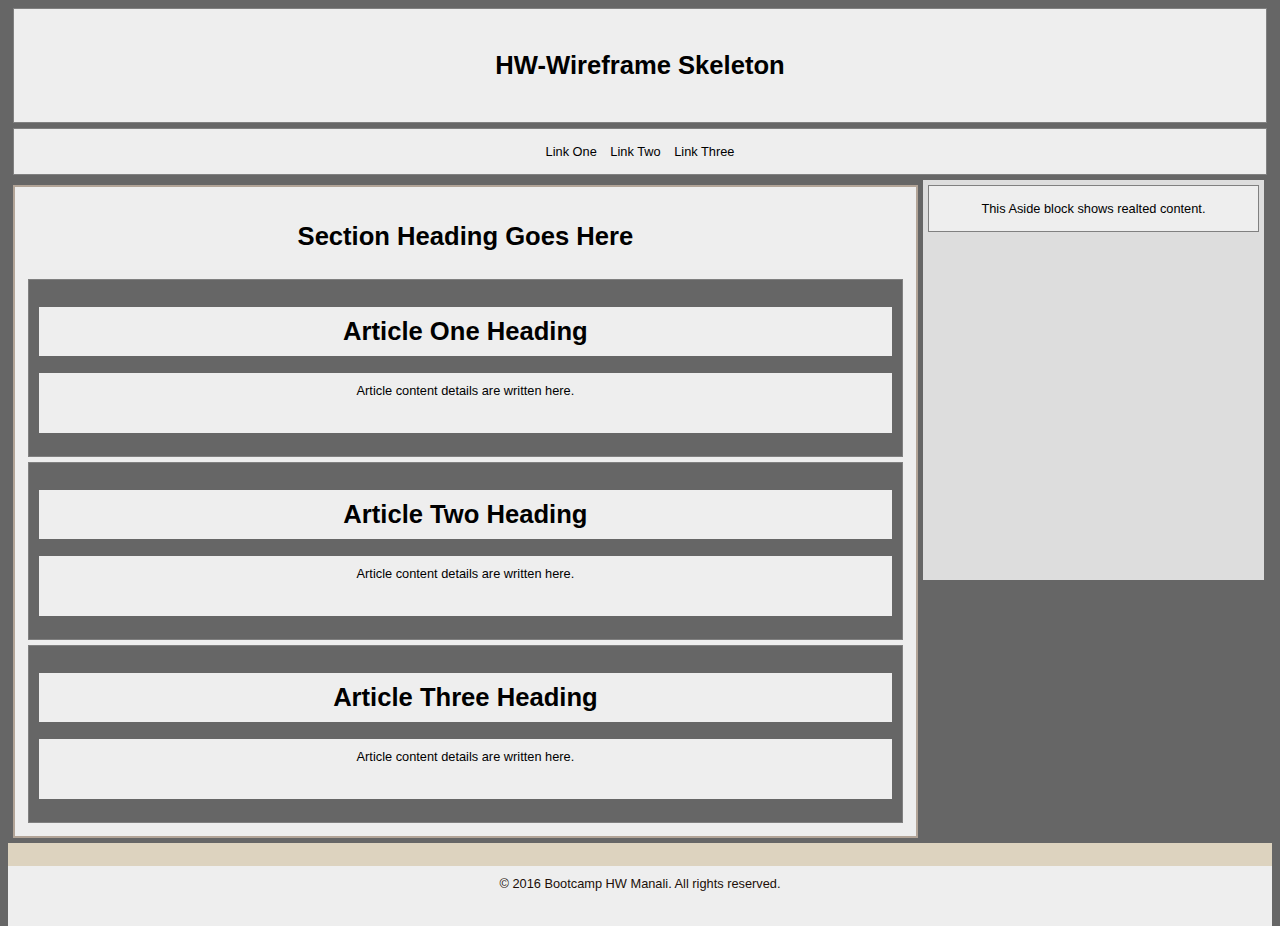
<file: index.html>
<!DOCTYPE html>
<html lang="en">

<head>
    <title>HW-Wireframe</title>
    <meta charset="utf-8">
    <!--[if lt IE 9]>
  <script src="http://html5shiv.googlecode.com/svn/trunk/html5.js">
  </script>
  <![endif]-->
    <link rel="stylesheet" type="text/css" href="css/style.css">
</head>

<body>
    <header>
        <h1>HW-Wireframe Skeleton</h1>
    </header>
    <nav>
        <ul>
            <li>Link One</li>
            <li>Link Two</li>
            <li>Link Three</li>
        </ul>
    </nav>
    <section>
        <h1>Section Heading Goes Here</h1>
        <article>
            <h1>Article One Heading</h1>
            <p>
                Article content details are written here.
            </p>
        </article>
        <article>
            <h1>Article Two Heading</h1>
            <p>
                Article content details are written here.
            </p>
        </article>
        <article>
            <h1>Article Three Heading</h1>
            <p>
                Article content details are written here.
            </p>
        </article>
    </section>
    <aside>
        <header>This Aside block shows realted content.</header>
    </aside>
    <footer>
        <p>&copy; 2016 Bootcamp HW Manali. All rights reserved.</p>
    </footer>
</body>

</html>
</file>
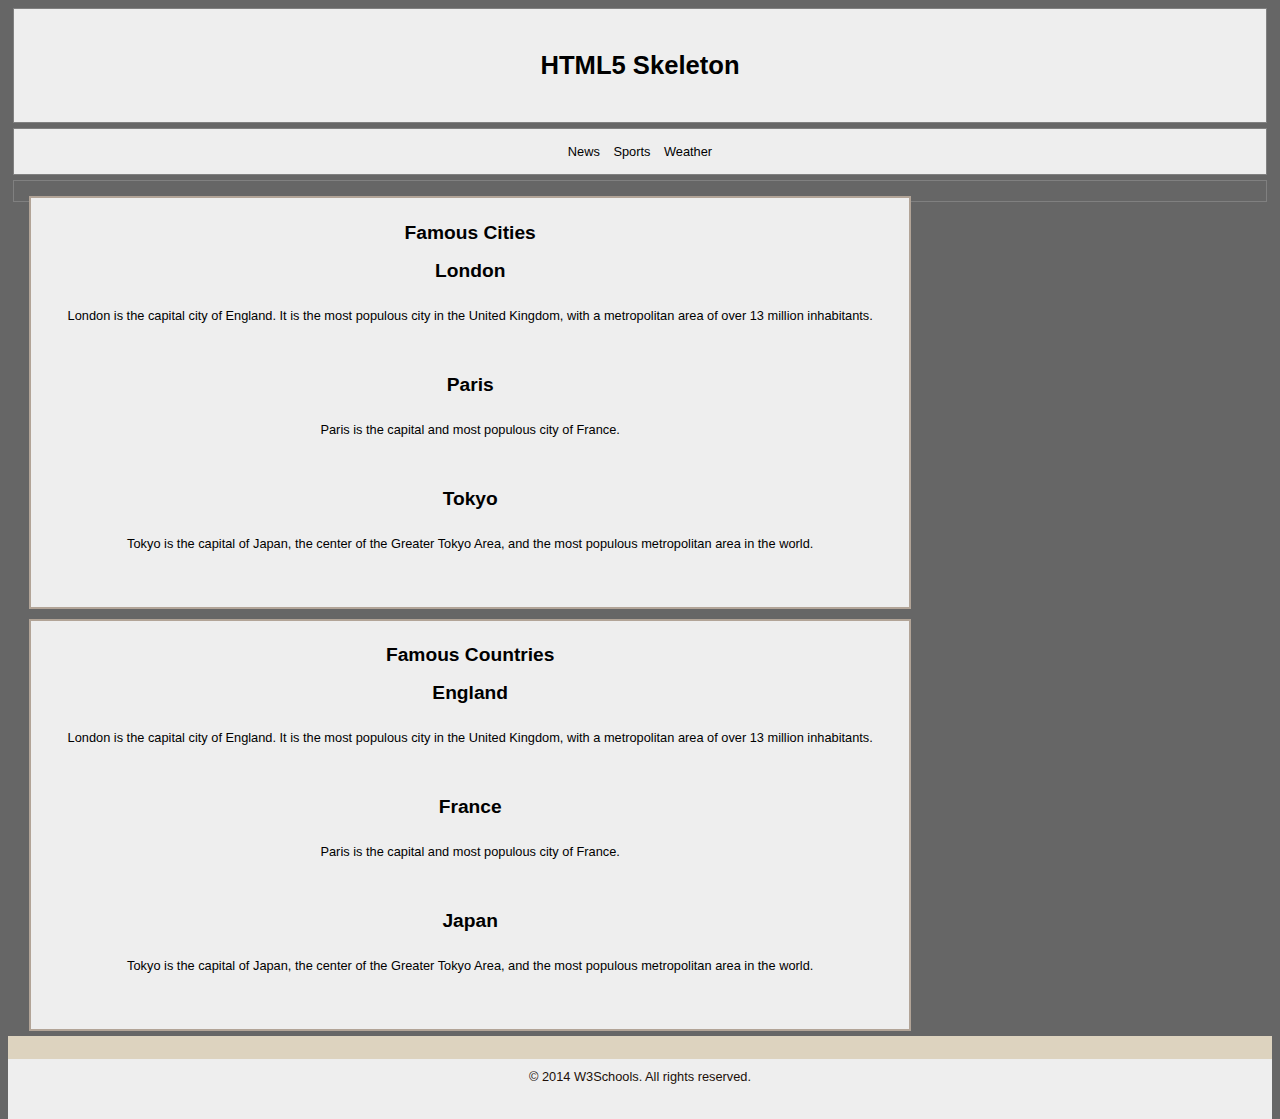
<file: HTML5DEMO.html>
<!DOCTYPE html>
<html lang="en">

<head>
    <title>HTML5</title>
    <meta charset="utf-8">
    <!--[if lt IE 9]>
<script src="http://html5shiv.googlecode.com/svn/trunk/html5.js">
</script>
<![endif]-->
    <link rel="stylesheet" type="text/css" href="css/style.css">
</head>

<body>
    <header>
        <h1>HTML5 Skeleton</h1>
    </header>
    <nav>
        <ul>
            <li>News</li>
            <li>Sports</li>
            <li>Weather</li>
        </ul>
    </nav>
    <article>
        <section>
            <h2>Famous Cities</h2>
            <div class="city">
                <h2>London</h2>
                <p>London is the capital city of England. It is the most populous city in the United Kingdom, with a metropolitan area of over 13 million inhabitants.</p>
            </div>
            <div class="city">
                <h2>Paris</h2>
                <p>Paris is the capital and most populous city of France.</p>
            </div>
            <div class="city">
                <h2>Tokyo</h2>
                <p>Tokyo is the capital of Japan, the center of the Greater Tokyo Area, and the most populous metropolitan area in the world.</p>
            </div>
        </section>
        <section>
            <h2>Famous Countries</h2>
            <div class="country">
                <h2>England</h2>
                <p>London is the capital city of England. It is the most populous city in the United Kingdom, with a metropolitan area of over 13 million inhabitants.</p>
            </div>
            <div class="country">
                <h2>France</h2>
                <p>Paris is the capital and most populous city of France.</p>
            </div>
            <div class="country">
                <h2>Japan</h2>
                <p>Tokyo is the capital of Japan, the center of the Greater Tokyo Area, and the most populous metropolitan area in the world.</p>
            </div>
        </section>
    </article>
    <footer>
        <p>&copy; 2014 W3Schools. All rights reserved.</p>
    </footer>
</body>

</html>
</file>
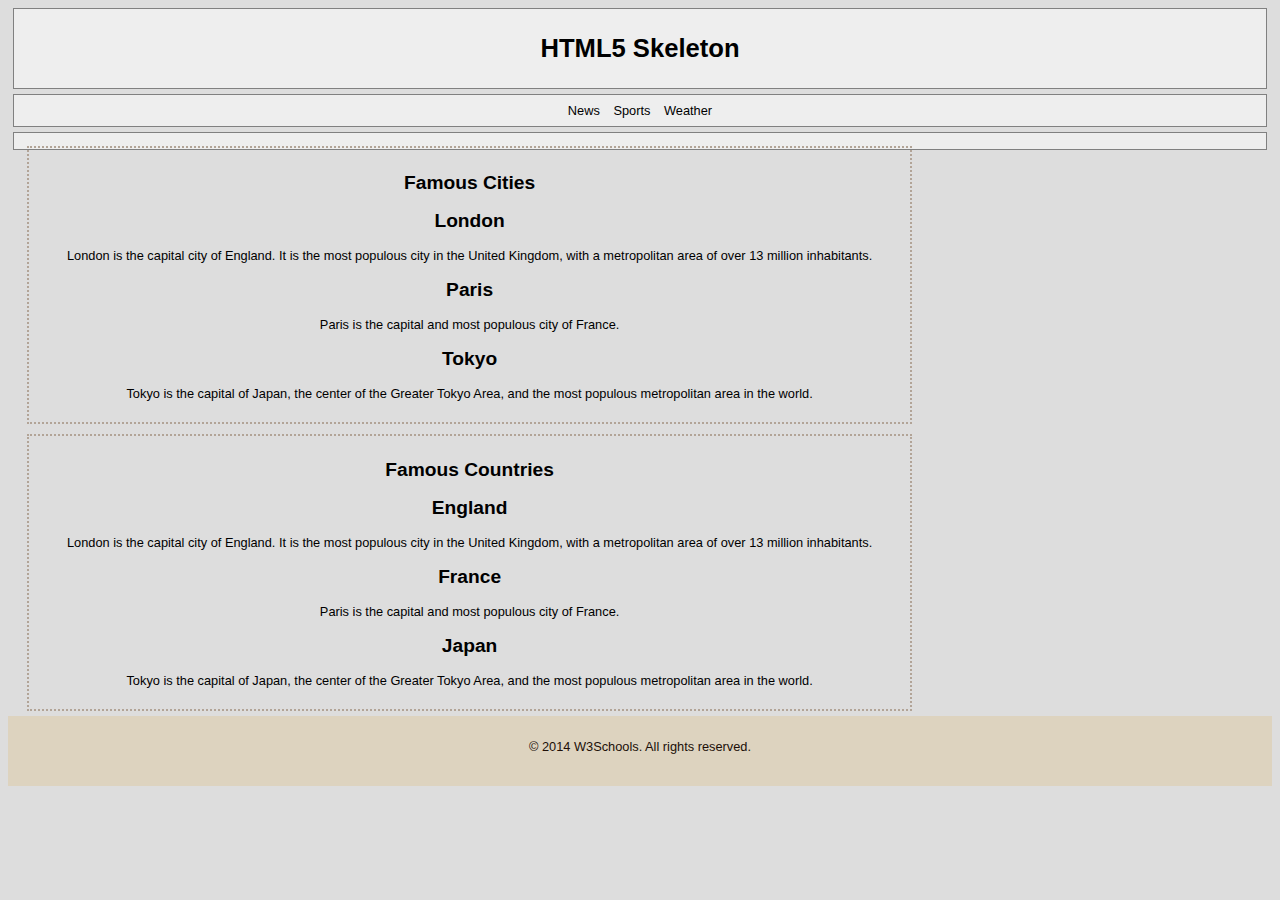
<file: HW-WireframeHW/HTML5DEMO.html>
<!DOCTYPE html>
<html lang="en">
<head>
<title>HTML5</title>
<meta charset="utf-8">

<!--[if lt IE 9]>
<script src="http://html5shiv.googlecode.com/svn/trunk/html5.js">
</script>
<![endif]-->
<link rel="stylesheet" type="text/css" href="css/style.css">
</head>

<body>

<header>
  <h1>HTML5 Skeleton</h1>
</header>

<nav>
<ul>
  <li>News</li>
  <li>Sports</li>
  <li>Weather</li>
</ul>
</nav>

<article>

<section>
<h2>Famous Cities</h2>
<div class="city">
<h2>London</h2>
<p>London is the capital city of England. It is the most populous city in the United Kingdom,
with a metropolitan area of over 13 million inhabitants.</p>
</div>

<div class="city">
<h2>Paris</h2>
<p>Paris is the capital and most populous city of France.</p>
</div>

<div class="city">
<h2>Tokyo</h2>
<p>Tokyo is the capital of Japan, the center of the Greater Tokyo Area,
and the most populous metropolitan area in the world.</p>
</div>
</section>

<section>
<h2>Famous Countries</h2>
<div class="country">
<h2>England</h2>
<p>London is the capital city of England. It is the most populous city in the United Kingdom,
with a metropolitan area of over 13 million inhabitants.</p>
</div>

<div class="country">
<h2>France</h2>
<p>Paris is the capital and most populous city of France.</p>
</div>

<div class="country">
<h2>Japan</h2>
<p>Tokyo is the capital of Japan, the center of the Greater Tokyo Area,
and the most populous metropolitan area in the world.</p>
</div>
</section>

</article>

<footer>
<p>&copy; 2014 W3Schools. All rights reserved.</p>
</footer>

</body>
</html>
</file>
<file: css/style.css>
body {
    font-family: Verdana, sans-serif;
    font-size: 0.8em;
    background-color: #666666;
}

header,
nav,
article {
    border: 1px solid grey;
    margin: 5px;
    padding: 15px;
    text-align: center;
    background-color: #eeeeee;
}

article {
    background-color: #666666;
    padding: 10px;
}

nav ul {
    margin: 0;
    padding: 0;
}

nav ul li {
    display: inline;
    margin: 5px;
}

aside {
    float: left;
    height: 400px;
    width: 27%;
    background-color: #dddddd;
    margin: 0 0 20px 0;
    overflow: visible;
    margin-bottom: -1px;
}

section {
    float: left;
    background-color: #eeeeee;
    text-align: center;
    width: 70%;
    margin: 5px;
    padding: 8px;
    border: 2px solid #b2a497;
}

footer {
    clear: both !important;
    position: relative;
    bottom: 0;
    left: 0;
    height: 50px;
    padding: 10px 0px;
    color: #200f08;
    background: #ddd3bf;
    text-align: center;
}

h1 {
    padding: 10px;
    background-color: #eeeeee;
}

p {
    padding-top: 10px;
    background-color: #eeeeee;
    height: 50px;
}
</file>
<file: HW-WireframeHW/css/style.css>
body {
	font-family: Verdana, sans-serif;
	font-size:0.8em;
	background-color: #dddddd;
}
header, nav, article
{
	border:1px solid grey; 
	margin:5px; 
	padding:8px;
	text-align: center;
	background-color: #eeeeee;
}
nav ul {margin:0; padding:0;}
nav ul li {display:inline; margin:5px;}
aside{
	float: left;
	width: 27%;
	background-color:  #dddddd;
	margin: 0 0 20px 0;
}
section{
	float: left;
    width: 70%;
    margin: 5px;
    padding: 8px;
    border: 2px dotted #b2a497;
}
footer{
	clear:both !important;
	height: 50px;
	padding: 10px;
	color:#200f08 ;
	background:#ddd3bf;
	text-align: center;
}
</file>
